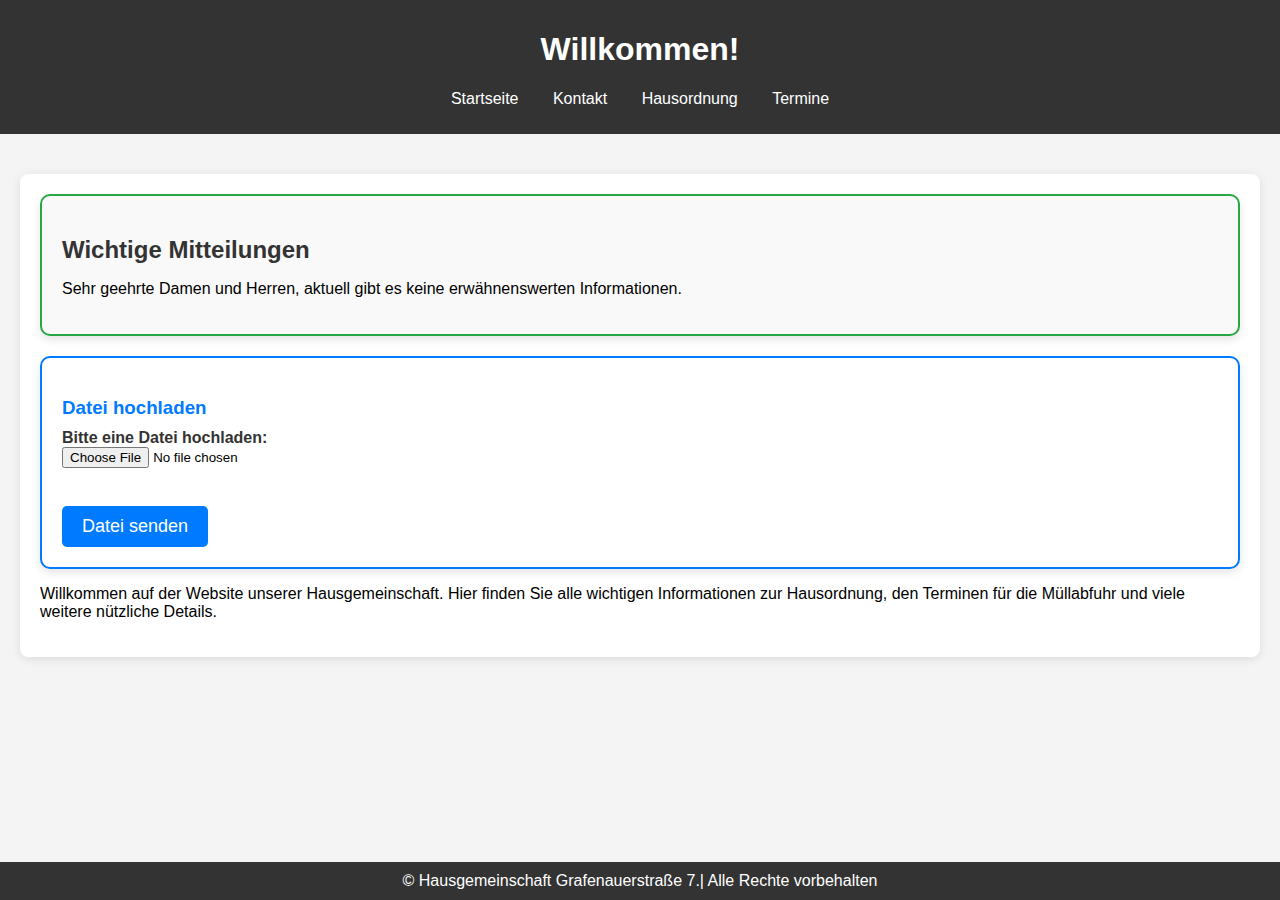
<file: index.html>
<!DOCTYPE html>
<html lang="de">
<head>
    <meta charset="UTF-8">
    <meta name="viewport" content="width=device-width, initial-scale=1.0">
    <title>Hausgemeinschaft</title>
    <link rel="stylesheet" href="html.frontend/styles.css"> <!-- Externes CSS-Stylesheet -->
</head>
<body>
    <header>
        <h1>Willkommen!</h1>
        <nav>
            <ul>
                <li><a href="index.html">Startseite</a></li>
                <li><a href="kontakt.html">Kontakt</a></li>
                <li><a href="hausordnung.html">Hausordnung</a></li>
                <li><a href="termine.html">Termine</a></li>
            </ul>
        </nav>
    </header>
    
    <main>
        <div class="container">
            <!-- Nachrichtenfeld -->
            <div class="news-box">
                <h2>Wichtige Mitteilungen</h2>
                <p>
                    Sehr geehrte Damen und Herren, aktuell gibt es keine erwähnenswerten Informationen.
                </p>
            </div>
            <div class="upload-box">
                <h3>Datei hochladen</h3>
                <form action="/upload" method="post" enctype="multipart/form-data">
                    <label for="file">Bitte eine Datei hochladen:</label><br>
                    <input type="file" id="file" name="file" required><br><br>
                    <button type="submit">Datei senden</button>
                </form>
            </div>
    
            <!-- Weitere Inhalte hier -->
            <p>Willkommen auf der Website unserer Hausgemeinschaft. Hier finden Sie alle wichtigen Informationen zur Hausordnung, den Terminen für die Müllabfuhr und viele weitere nützliche Details.</p>
        </div>
    </main>
    <footer>
        <p>© Hausgemeinschaft Grafenauerstraße 7.| Alle Rechte vorbehalten</p>
    </footer>
</body>
</html>
</file>
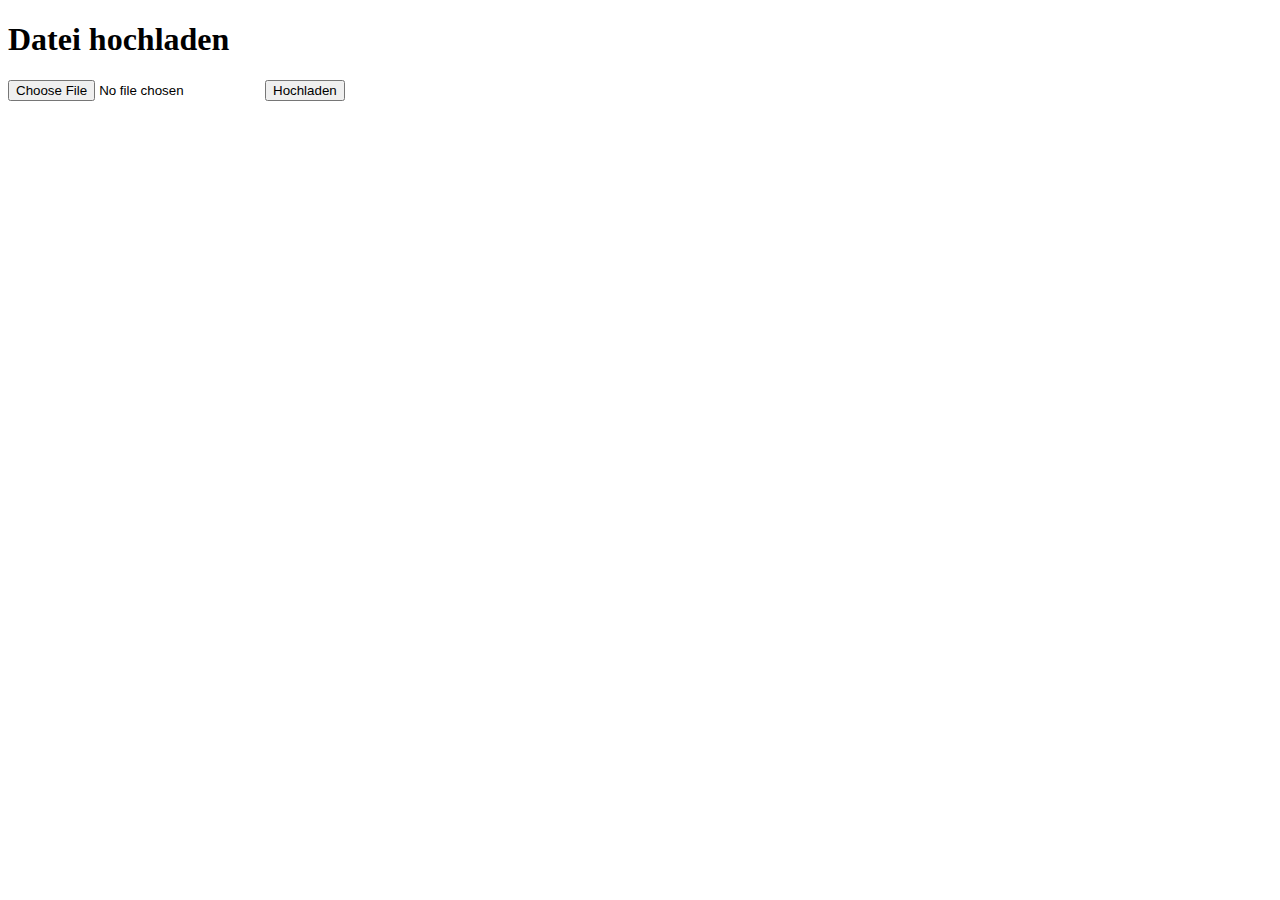
<file: templates/index.html>
<!DOCTYPE html>
<html lang="de">
<head>
    <meta charset="UTF-8">
    <meta name="viewport" content="width=device-width, initial-scale=1.0">
    <title>Datei hochladen</title>
</head>
<body>
    <h1>Datei hochladen</h1>
    <form action="/upload" method="post" enctype="multipart/form-data">
        <input type="file" name="file" required>
        <button type="submit">Hochladen</button>
    </form>
</body>
</html>
</file>
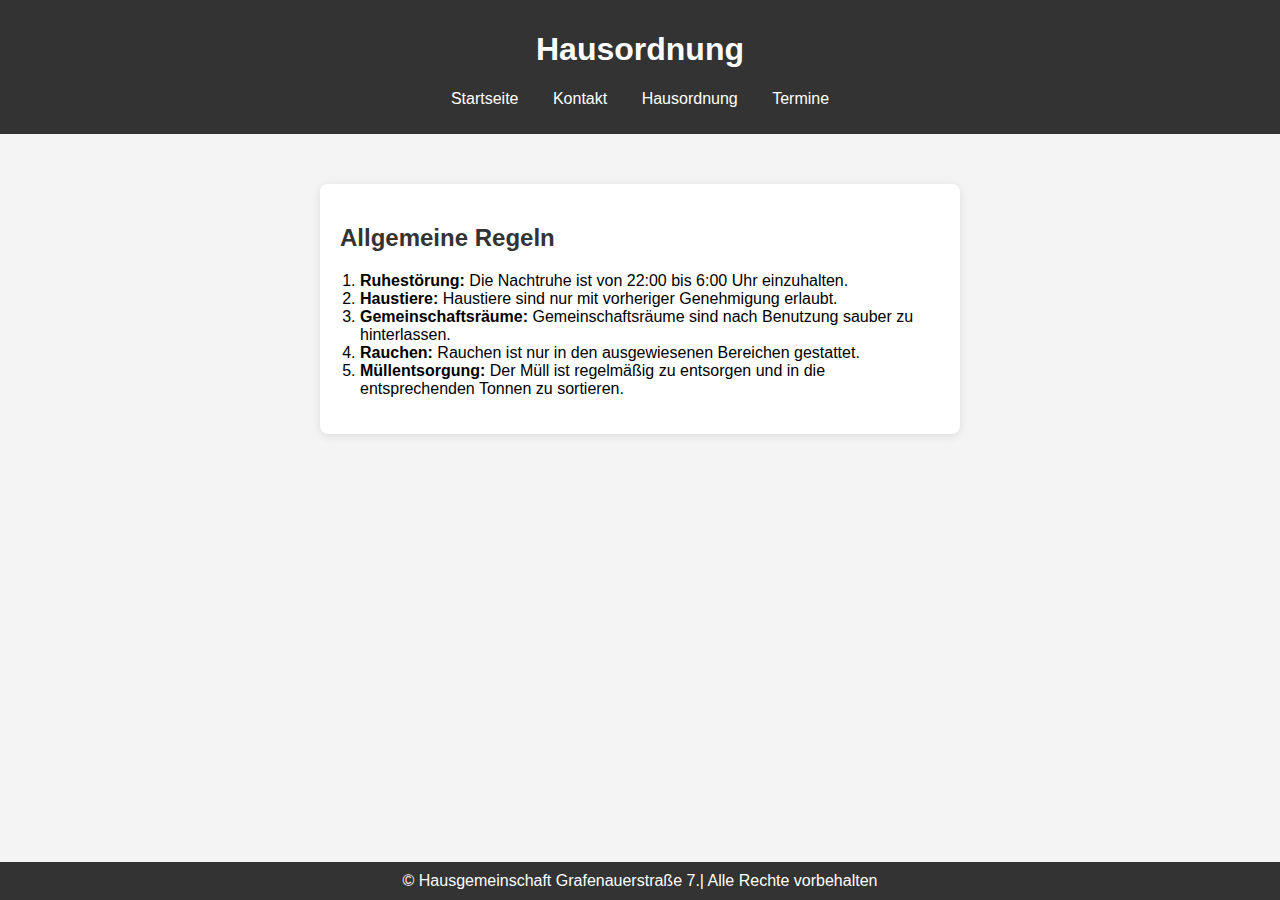
<file: hausordnung.html>
<!DOCTYPE html>
<html lang="de">
<head>
    <meta charset="UTF-8">
    <meta name="viewport" content="width=device-width, initial-scale=1.0">
    <title>Hausgemeinschaft</title>
    <link rel="stylesheet" href="html.frontend/styleshausordnung.css"> <!-- Externes CSS-Stylesheet -->
</head>
<body>
    <header>
        <h1>Hausordnung</h1>
        <nav>
            <ul>
                <li><a href="index.html">Startseite</a></li>
                <li><a href="kontakt.html">Kontakt</a></li>
                <li><a href="hausordnung.html">Hausordnung</a></li>
                <li><a href="termine.html">Termine</a></li>
            </ul>
        </nav>
    </header>
<main>
    <div class="container">
        <h2>Allgemeine Regeln</h2>
        <ol>
            <li><strong>Ruhestörung:</strong> Die Nachtruhe ist von 22:00 bis 6:00 Uhr einzuhalten.</li>
            <li><strong>Haustiere:</strong> Haustiere sind nur mit vorheriger Genehmigung erlaubt.</li>
            <li><strong>Gemeinschaftsräume:</strong> Gemeinschaftsräume sind nach Benutzung sauber zu hinterlassen.</li>
            <li><strong>Rauchen:</strong> Rauchen ist nur in den ausgewiesenen Bereichen gestattet.</li>
            <li><strong>Müllentsorgung:</strong> Der Müll ist regelmäßig zu entsorgen und in die entsprechenden Tonnen zu sortieren.</li>
        </ol>        
    </div>
</main>
    <footer>
        <p> © Hausgemeinschaft Grafenauerstraße 7.| Alle Rechte vorbehalten</p>
    </footer>

</body>
</html>
</file>
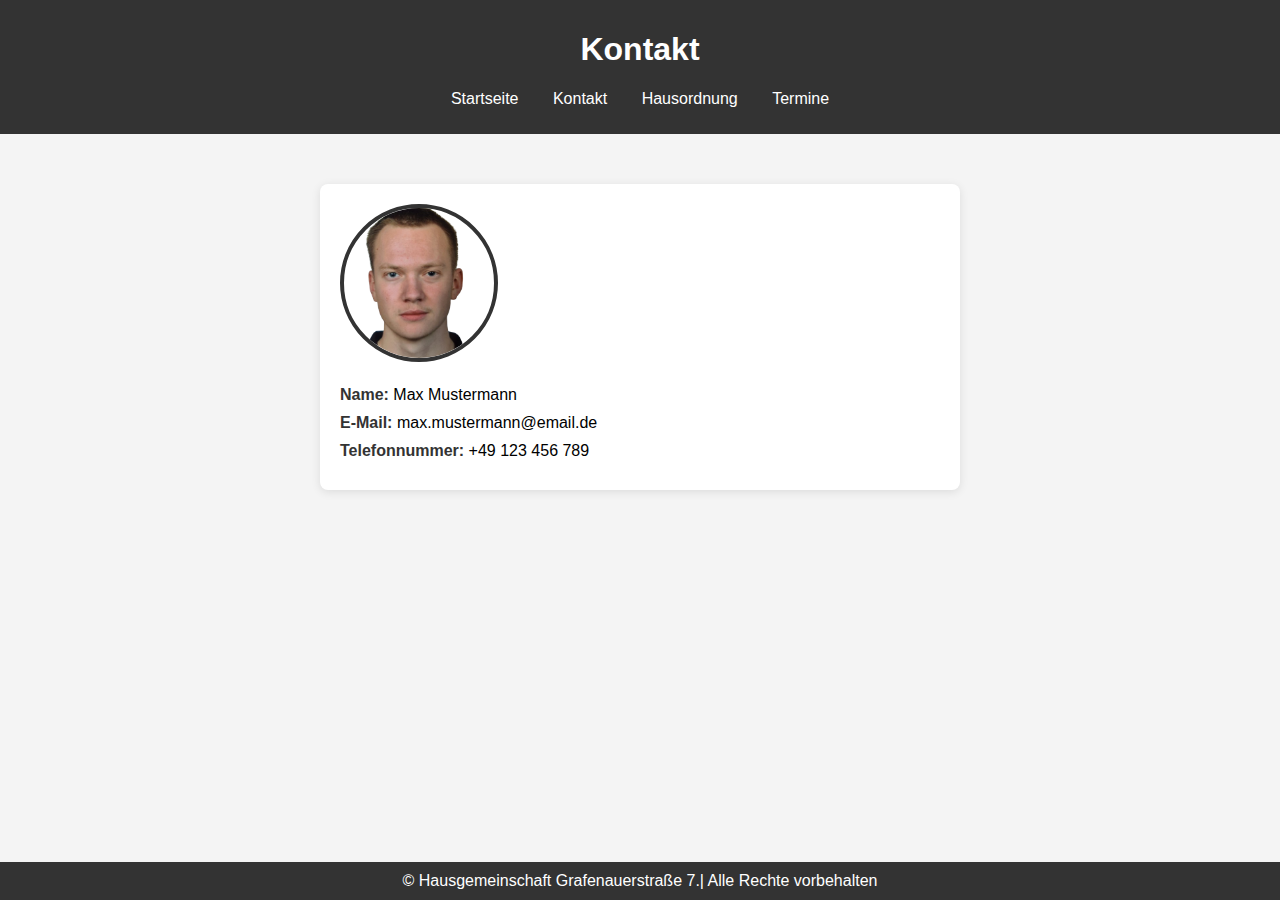
<file: kontakt.html>
<!DOCTYPE html>
<html lang="de">
<head>
    <meta charset="UTF-8">
    <meta name="viewport" content="width=device-width, initial-scale=1.0">
    <title>Hausgemeinschaft</title>
    <link rel="stylesheet" href="html.frontend/stylescontact.css"> <!-- Externes CSS-Stylesheet -->
</head>
<body>
    <header>
        <h1>Kontakt</h1>
        <nav>
            <ul>
             <li><a href="index.html">Startseite</a></li>
             <li><a href="kontakt.html">Kontakt</a></li>
             <li><a href="hausordnung.html">Hausordnung</a></li>
             <li><a href="termine.html">Termine</a></li>
            </ul>
        </nav>
    </header>
    
    <main>
        <div class="container">
            <!-- Kreisförmiges Bild -->
            <img src="html.frontend/pass_bearbeitet-removebg-preview.png" alt="Profilbild" class="profile-image">
    
            <!-- Kontaktinformationen -->
            <div class="contact-info">
                <p><strong>Name:</strong> Max Mustermann</p>
                <p><strong>E-Mail:</strong> max.mustermann@email.de</p>
                <p><strong>Telefonnummer:</strong> +49 123 456 789</p>
            </div>
        </div>
    </main>
    
    <footer>
        <p>© Hausgemeinschaft Grafenauerstraße 7.| Alle Rechte vorbehalten</p>
    </footer>
</body>

</html>
</file>
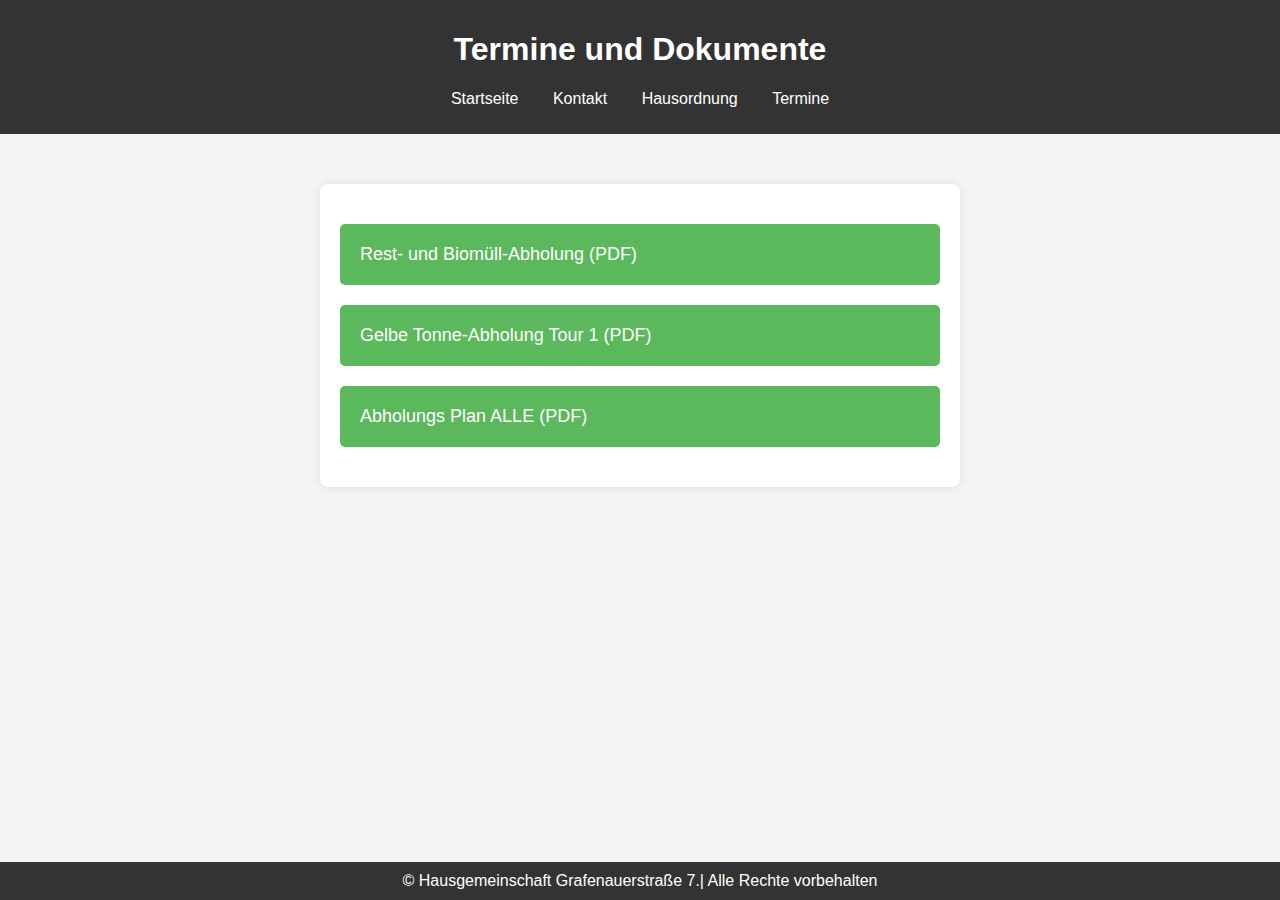
<file: termine.html>
<!DOCTYPE html>
<html lang="de">
<head>
    <meta charset="UTF-8">
    <meta name="viewport" content="width=device-width, initial-scale=1.0">
    <title>Müllabfuhrtermine - Nürnberg</title>
    <link rel="stylesheet" href="html.frontend/stylestermine.css">
</head>
<body>

    <!-- Header-Bereich -->
    <header>
        <h1>Termine und Dokumente</h1>
        <nav>
            <ul>
                <li><a href="index.html">Startseite</a></li>
                <li><a href="kontakt.html">Kontakt</a></li>
                <li><a href="hausordnung.html">Hausordnung</a></li>
                <li><a href="termine.html">Termine</a></li>
            </ul>
        </nav>
    </header>

    <main>
        <div class="container">
            <!-- Links zu den PDF-Dokumenten -->
            <a href="https://www.nuernberg.de/imperia/md/asn/dokumente/feiertagsregelung_2024.pdf" class="pdf-link" target="_blank">Rest- und Biomüll-Abholung (PDF)</a>
            <a href="https://www.nuernberg.de/imperia/md/asn/dokumente/abfuhrplan_gelbe_tonne_2023_2025_stadt_nuernberg.pdf" class="pdf-link" target="_blank">Gelbe Tonne-Abholung Tour 1 (PDF)</a>
            <a href="https://publuu.com/flip-book/694839/1545496/page/2" class="pdf-link" target="_blank">Abholungs Plan ALLE (PDF)</a>
        </div>
    </main>

    
    <footer>
        <p> © Hausgemeinschaft Grafenauerstraße 7.| Alle Rechte vorbehalten</p>
    </footer>

    

</body>
</html>
</file>
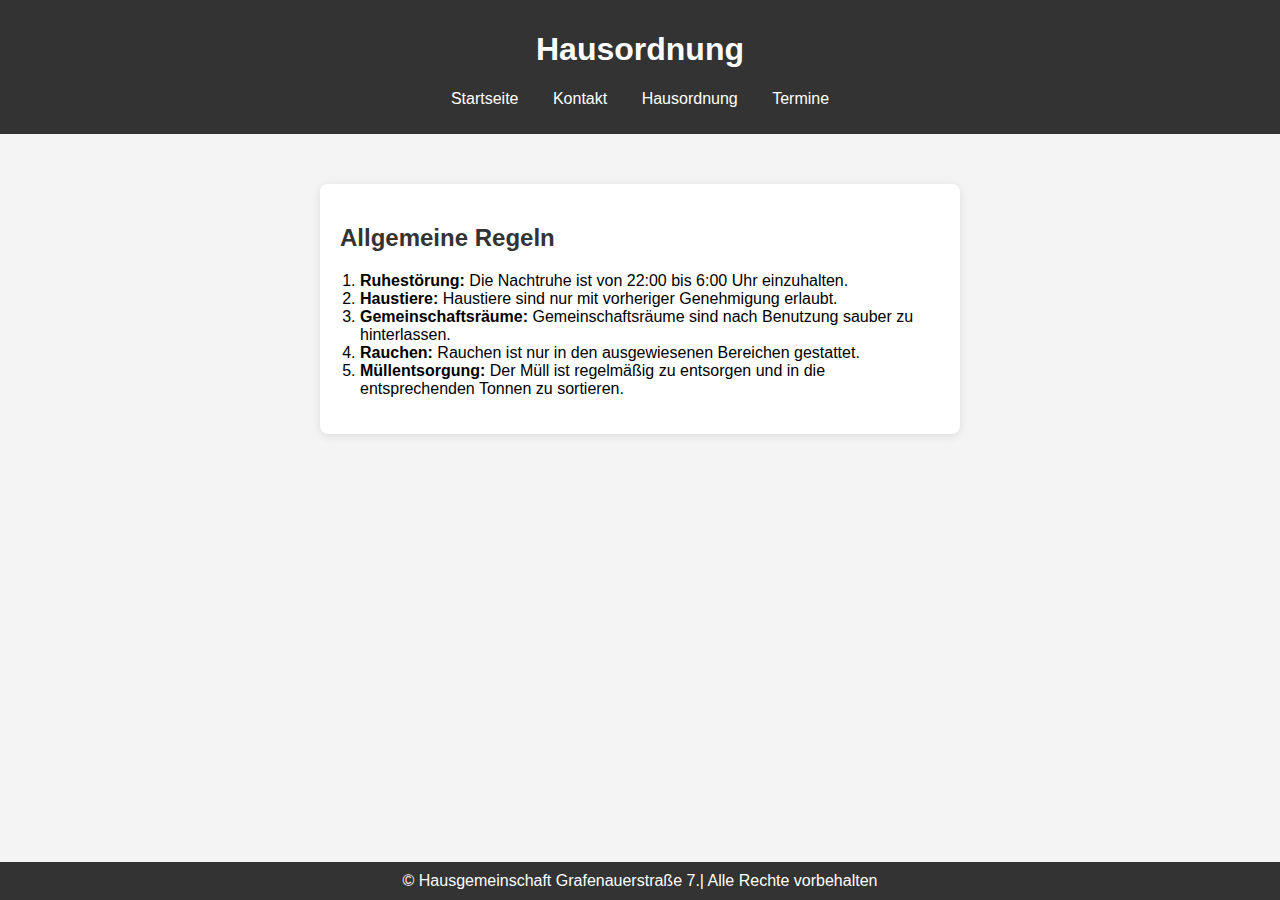
<file: html.frontend/hausordnung.html>
<!DOCTYPE html>
<html lang="de">
<head>
    <meta charset="UTF-8">
    <meta name="viewport" content="width=device-width, initial-scale=1.0">
    <title>Hausgemeinschaft</title>
    <link rel="stylesheet" href="styleshausordnung.css"> <!-- Externes CSS-Stylesheet -->
</head>
<body>
    <header>
        <h1>Hausordnung</h1>
        <nav>
            <ul>
                <li><a href="https://julianl11.github.io/graf7.projekt/index.html">Startseite</a></li>
                <li><a href="kontakt.html">Kontakt</a></li>
                <li><a href="hausordnung.html">Hausordnung</a></li>
                <li><a href="termine.html">Termine</a></li>
            </ul>
        </nav>
    </header>
<main>
    <div class="container">
        <h2>Allgemeine Regeln</h2>
        <ol>
            <li><strong>Ruhestörung:</strong> Die Nachtruhe ist von 22:00 bis 6:00 Uhr einzuhalten.</li>
            <li><strong>Haustiere:</strong> Haustiere sind nur mit vorheriger Genehmigung erlaubt.</li>
            <li><strong>Gemeinschaftsräume:</strong> Gemeinschaftsräume sind nach Benutzung sauber zu hinterlassen.</li>
            <li><strong>Rauchen:</strong> Rauchen ist nur in den ausgewiesenen Bereichen gestattet.</li>
            <li><strong>Müllentsorgung:</strong> Der Müll ist regelmäßig zu entsorgen und in die entsprechenden Tonnen zu sortieren.</li>
        </ol>        
    </div>
</main>
    <footer>
        <p> © Hausgemeinschaft Grafenauerstraße 7.| Alle Rechte vorbehalten</p>
    </footer>

</body>
</html>
</file>
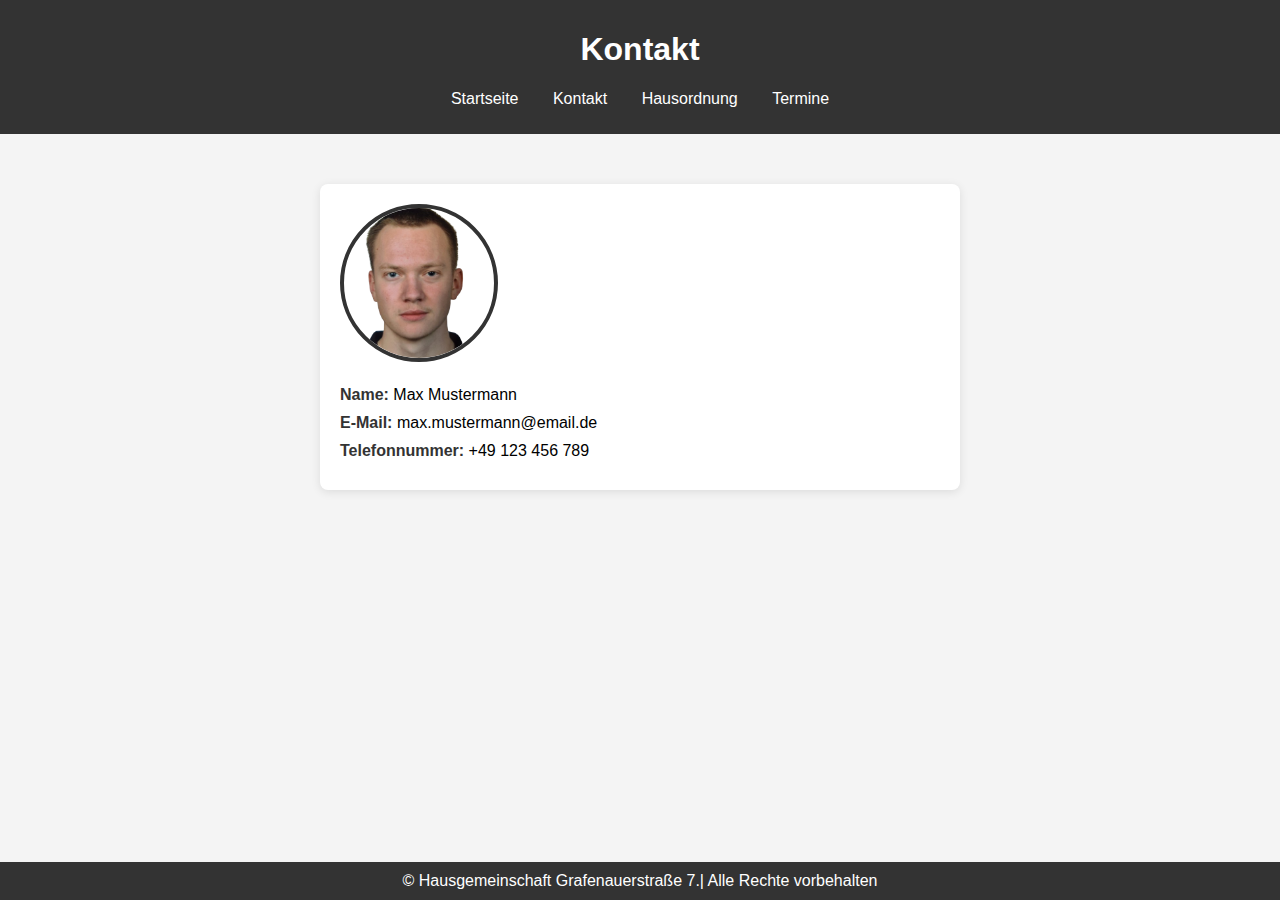
<file: html.frontend/kontakt.html>
<!DOCTYPE html>
<html lang="de">
<head>
    <meta charset="UTF-8">
    <meta name="viewport" content="width=device-width, initial-scale=1.0">
    <title>Hausgemeinschaft</title>
    <link rel="stylesheet" href="stylescontact.css"> <!-- Externes CSS-Stylesheet -->
</head>
<body>
    <header>
        <h1>Kontakt</h1>
        <nav>
            <ul>
             <li><a href="file:///home/julian/Dokumente/graf7.projekt/index.html">Startseite</a></li>
             <li><a href="kontakt.html">Kontakt</a></li>
             <li><a href="hausordnung.html">Hausordnung</a></li>
             <li><a href="termine.html">Termine</a></li>
            </ul>
        </nav>
    </header>
    
    <main>
        <div class="container">
            <!-- Kreisförmiges Bild -->
            <img src="pass_bearbeitet-removebg-preview.png" alt="Profilbild" class="profile-image">
    
            <!-- Kontaktinformationen -->
            <div class="contact-info">
                <p><strong>Name:</strong> Max Mustermann</p>
                <p><strong>E-Mail:</strong> max.mustermann@email.de</p>
                <p><strong>Telefonnummer:</strong> +49 123 456 789</p>
            </div>
        </div>
    </main>
    
    <footer>
        <p>© Hausgemeinschaft Grafenauerstraße 7.| Alle Rechte vorbehalten</p>
    </footer>
</body>

</html>
</file>
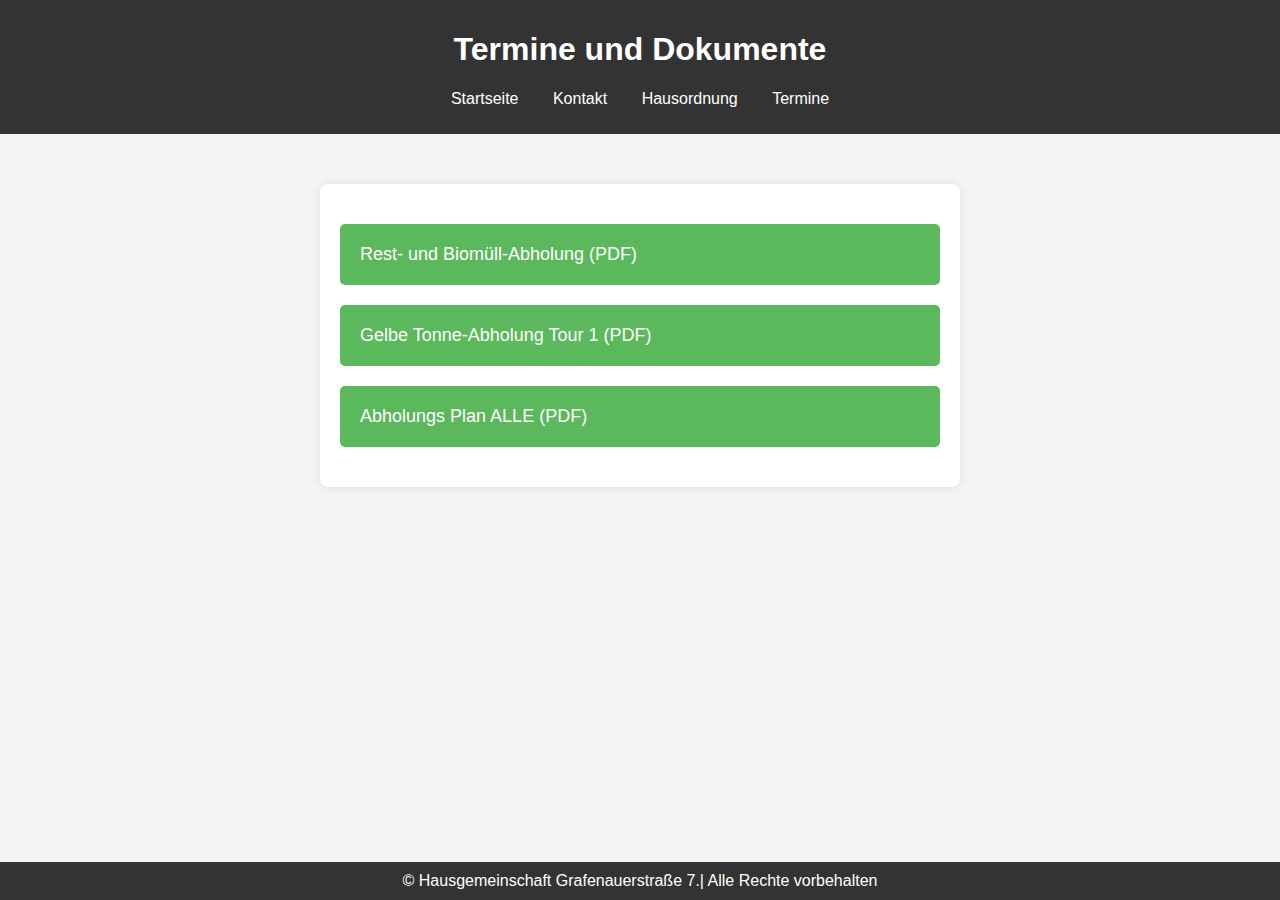
<file: html.frontend/termine.html>
<!DOCTYPE html>
<html lang="de">
<head>
    <meta charset="UTF-8">
    <meta name="viewport" content="width=device-width, initial-scale=1.0">
    <title>Müllabfuhrtermine - Nürnberg</title>
    <link rel="stylesheet" href="stylestermine.css">
</head>
<body>

    <!-- Header-Bereich -->
    <header>
        <h1>Termine und Dokumente</h1>
        <nav>
            <ul>
                <li><a href="file:///home/julian/Dokumente/graf7.projekt/index.html">Startseite</a></li>
                <li><a href="kontakt.html">Kontakt</a></li>
                <li><a href="hausordnung.html">Hausordnung</a></li>
                <li><a href="termine.html">Termine</a></li>
            </ul>
        </nav>
    </header>

    <main>
        <div class="container">
            <!-- Links zu den PDF-Dokumenten -->
            <a href="https://www.nuernberg.de/imperia/md/asn/dokumente/feiertagsregelung_2024.pdf" class="pdf-link" target="_blank">Rest- und Biomüll-Abholung (PDF)</a>
            <a href="https://www.nuernberg.de/imperia/md/asn/dokumente/abfuhrplan_gelbe_tonne_2023_2025_stadt_nuernberg.pdf" class="pdf-link" target="_blank">Gelbe Tonne-Abholung Tour 1 (PDF)</a>
            <a href="https://publuu.com/flip-book/694839/1545496/page/2" class="pdf-link" target="_blank">Abholungs Plan ALLE (PDF)</a>
        </div>
    </main>

    
    <footer>
        <p> © Hausgemeinschaft Grafenauerstraße 7.| Alle Rechte vorbehalten</p>
    </footer>

    

</body>
</html>
</file>
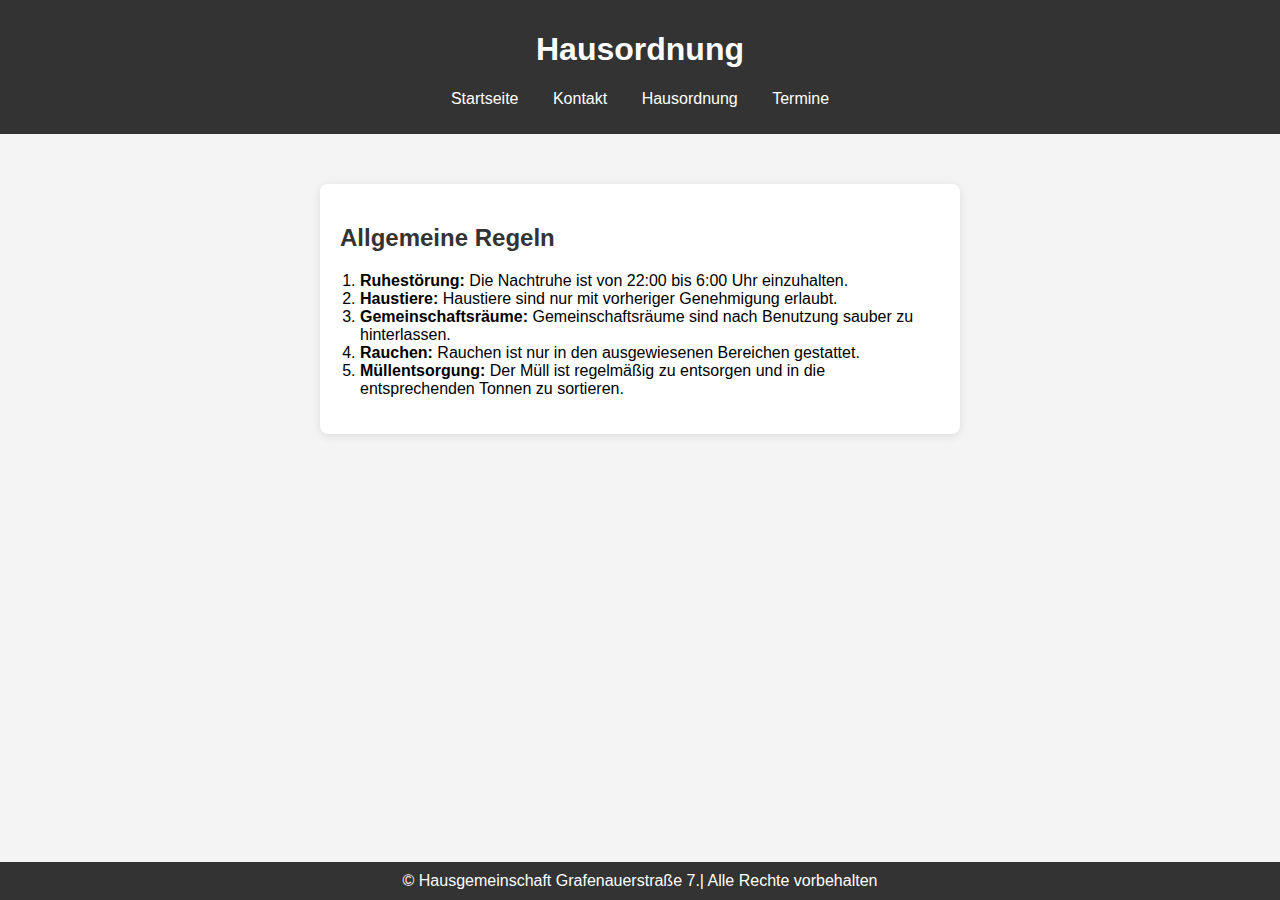
<file: templates/hausordnung.html>
<!DOCTYPE html>
<html lang="de">
<head>
    <meta charset="UTF-8">
    <meta name="viewport" content="width=device-width, initial-scale=1.0">
    <title>Hausgemeinschaft</title>
    <link rel="stylesheet" href="/static/styleshausordnung.css"> <!-- Externes CSS-Stylesheet -->
</head>
<body>
    <header>
        <h1>Hausordnung</h1>
        <nav>
            <ul>
                <li><a href="home.html">Startseite</a></li>
                <li><a href="kontakt.html">Kontakt</a></li>
                <li><a href="hausordnung.html">Hausordnung</a></li>
                <li><a href="termine.html">Termine</a></li>
            </ul>
        </nav>
    </header>
<main>
    <div class="container">
        <h2>Allgemeine Regeln</h2>
        <ol>
            <li><strong>Ruhestörung:</strong> Die Nachtruhe ist von 22:00 bis 6:00 Uhr einzuhalten.</li>
            <li><strong>Haustiere:</strong> Haustiere sind nur mit vorheriger Genehmigung erlaubt.</li>
            <li><strong>Gemeinschaftsräume:</strong> Gemeinschaftsräume sind nach Benutzung sauber zu hinterlassen.</li>
            <li><strong>Rauchen:</strong> Rauchen ist nur in den ausgewiesenen Bereichen gestattet.</li>
            <li><strong>Müllentsorgung:</strong> Der Müll ist regelmäßig zu entsorgen und in die entsprechenden Tonnen zu sortieren.</li>
        </ol>        
    </div>
</main>
    <footer>
        <p> © Hausgemeinschaft Grafenauerstraße 7.| Alle Rechte vorbehalten</p>
    </footer>

</body>
</html>
</file>
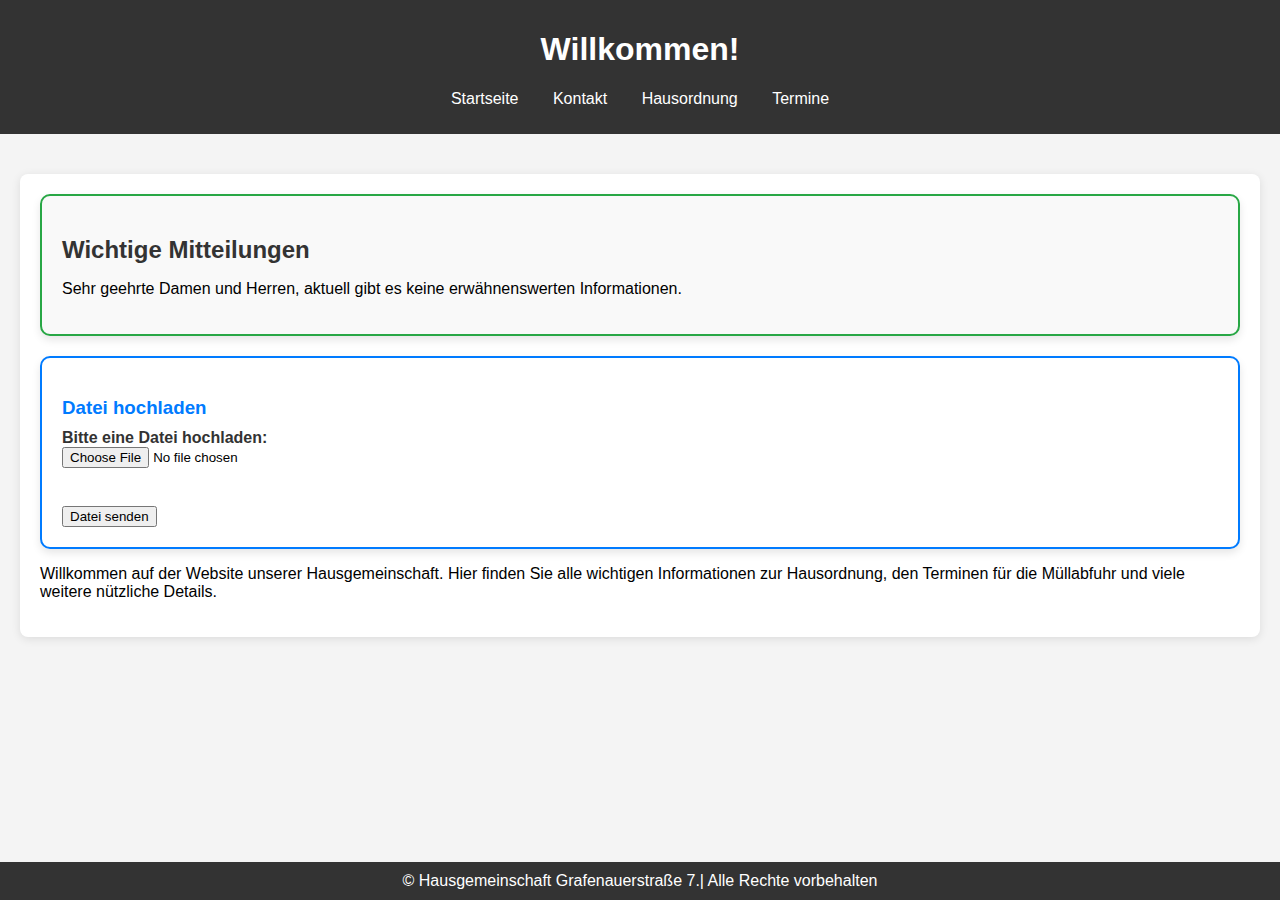
<file: templates/home.html>
<!DOCTYPE html>
<html lang="de">
<head>
    <meta charset="UTF-8">
    <meta name="viewport" content="width=device-width, initial-scale=1.0">
    <title>Hausgemeinschaft</title>
    <link rel="stylesheet" href="/static/styles.css"> <!-- Externes CSS-Stylesheet -->
</head>
<body>
    <header>
        <h1>Willkommen!</h1>
        <nav>
            <ul>
                <li><a href="home.html">Startseite</a></li>
                <li><a href="kontakt.html">Kontakt</a></li>
                <li><a href="hausordnung.html">Hausordnung</a></li>
                <li><a href="termine.html">Termine</a></li>
            </ul>
        </nav>
    </header>
    
    <main>
        <div class="container">
            <!-- Nachrichtenfeld -->
            <div class="news-box">
                <h2>Wichtige Mitteilungen</h2>
                <p>
                    Sehr geehrte Damen und Herren, aktuell gibt es keine erwähnenswerten Informationen.
                </p>
            </div>
            <div class="upload-box">
                <h3>Datei hochladen</h3>
                <form action="/upload" method="post" enctype="multipart/form-data">
                    <label for="file">Bitte eine Datei hochladen:</label><br>
                    <input type="file" id="file" name="file" required><br><br>
                    <button onclick="window.location.href='templates/index.html';">Datei senden</button>
                </form>
            </div>
    
            <!-- Weitere Inhalte hier -->
            <p>Willkommen auf der Website unserer Hausgemeinschaft. Hier finden Sie alle wichtigen Informationen zur Hausordnung, den Terminen für die Müllabfuhr und viele weitere nützliche Details.</p>
        </div>
    </main>
    <footer>
        <p>© Hausgemeinschaft Grafenauerstraße 7.| Alle Rechte vorbehalten</p>
    </footer>
</body>
</html>
</file>
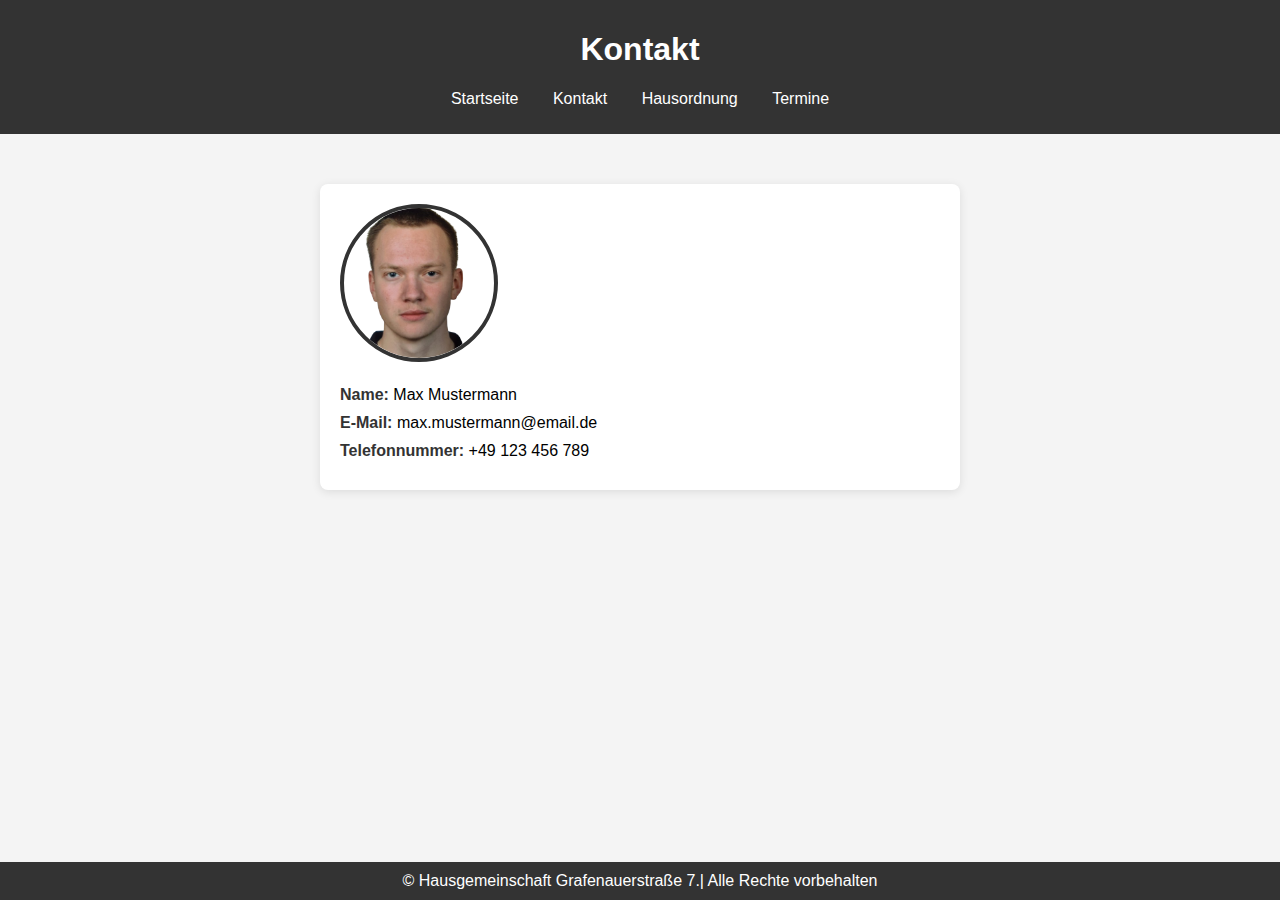
<file: templates/kontakt.html>
<!DOCTYPE html>
<html lang="de">
<head>
    <meta charset="UTF-8">
    <meta name="viewport" content="width=device-width, initial-scale=1.0">
    <title>Hausgemeinschaft</title>
    <link rel="stylesheet" href="/static/stylescontact.css"> <!-- Externes CSS-Stylesheet -->
</head>
<body>
    <header>
        <h1>Kontakt</h1>
        <nav>
            <ul>
             <li><a href="home.html">Startseite</a></li>
             <li><a href="kontakt.html">Kontakt</a></li>
             <li><a href="hausordnung.html">Hausordnung</a></li>
             <li><a href="termine.html">Termine</a></li>
            </ul>
        </nav>
    </header>
    
    <main>
        <div class="container">
            <!-- Kreisförmiges Bild -->
            <img src="/static/pass_bearbeitet-removebg-preview.png" alt="Profilbild" class="profile-image">
    
            <!-- Kontaktinformationen -->
            <div class="contact-info">
                <p><strong>Name:</strong> Max Mustermann</p>
                <p><strong>E-Mail:</strong> max.mustermann@email.de</p>
                <p><strong>Telefonnummer:</strong> +49 123 456 789</p>
            </div>
        </div>
    </main>
    
    <footer>
        <p>© Hausgemeinschaft Grafenauerstraße 7.| Alle Rechte vorbehalten</p>
    </footer>
</body>

</html>
</file>
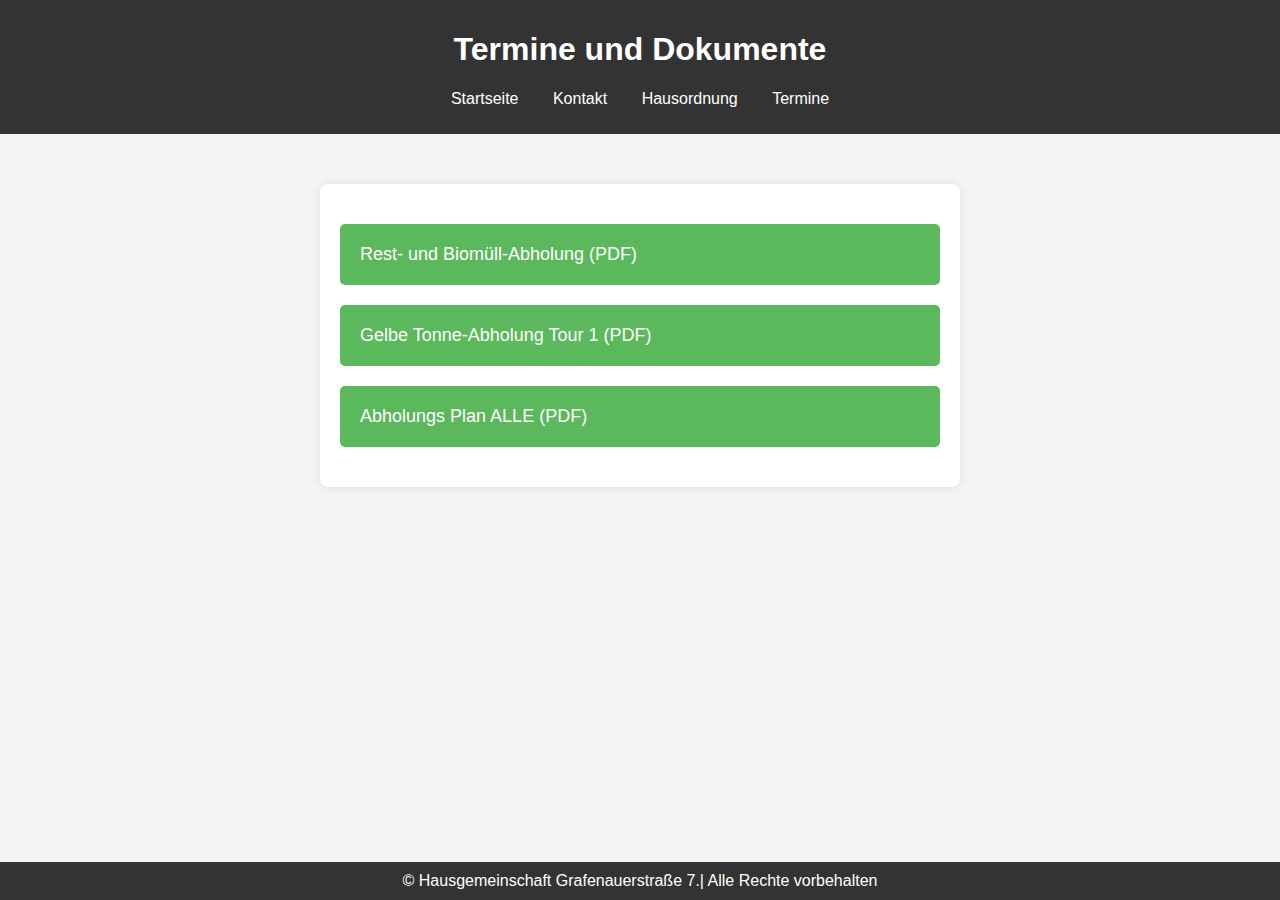
<file: templates/termine.html>
<!DOCTYPE html>
<html lang="de">
<head>
    <meta charset="UTF-8">
    <meta name="viewport" content="width=device-width, initial-scale=1.0">
    <title>Müllabfuhrtermine - Nürnberg</title>
    <link rel="stylesheet" href="/static/stylestermine.css">
</head>
<body>

    <!-- Header-Bereich -->
    <header>
        <h1>Termine und Dokumente</h1>
        <nav>
            <ul>
                <li><a href="home.html">Startseite</a></li>
                <li><a href="kontakt.html">Kontakt</a></li>
                <li><a href="hausordnung.html">Hausordnung</a></li>
                <li><a href="termine.html">Termine</a></li>
            </ul>
        </nav>
    </header>

    <main>
        <div class="container">
            <!-- Links zu den PDF-Dokumenten -->
            <a href="https://www.nuernberg.de/imperia/md/asn/dokumente/feiertagsregelung_2024.pdf" class="pdf-link" target="_blank">Rest- und Biomüll-Abholung (PDF)</a>
            <a href="https://www.nuernberg.de/imperia/md/asn/dokumente/abfuhrplan_gelbe_tonne_2023_2025_stadt_nuernberg.pdf" class="pdf-link" target="_blank">Gelbe Tonne-Abholung Tour 1 (PDF)</a>
            <a href="https://publuu.com/flip-book/694839/1545496/page/2" class="pdf-link" target="_blank">Abholungs Plan ALLE (PDF)</a>
        </div>
    </main>

    
    <footer>
        <p> © Hausgemeinschaft Grafenauerstraße 7.| Alle Rechte vorbehalten</p>
    </footer>

    

</body>
</html>
</file>
<file: html.frontend/styles.css>
body {
    font-family: Arial, sans-serif;
    margin: 0;
    padding: 0;
    background-color: #f4f4f4;
}

header {
    background-color: #333;
    color: #fff;
    padding: 10px 0;
    text-align: center;
}

nav ul {
    list-style: none;
    padding: 0;
}

nav ul li {
    display: inline;
    margin: 0 15px;
}

nav ul li a {
    color: white;
    text-decoration: none;
}

main {
    padding: 20px;
}

.container {
    max-width: 1200px;
    margin: 20px auto;
    padding: 20px;
    background-color: white;
    box-shadow: 0 2px 10px rgba(0, 0, 0, 0.1);
    border-radius: 8px;
}

.news-box {
    background-color: #f9f9f9;
    border: 2px solid #28a745;
    padding: 20px;
    margin-bottom: 20px;
    box-shadow: 0px 4px 8px rgba(0, 0, 0, 0.1);
    border-radius: 10px;
    transition: background-color 0.3s ease, transform 0.3s ease;
}

.news-box:hover {
    background-color: #e2f0d9;
    transform: translateY(-5px);
}

.news-box h2 {
    color: #333;
    margin-bottom: 10px;
    font-size: 24px;
}

.upload-box {
    background-color: #ffffff;
    border: 2px solid #007bff;
    padding: 20px;
    margin-top: 20px;
    box-shadow: 0px 4px 8px rgba(0, 0, 0, 0.1);
    border-radius: 10px;
    transition: background-color 0.3s ease, transform 0.3s ease;
}

.upload-box:hover {
    background-color: #d1e7ff;
    transform: translateY(-5px);
}

.upload-box h3 {
    color: #007bff;
    margin-bottom: 10px;
}

label {
    font-weight: bold;
    color: #333;
}

input[type="file"] {
    margin-bottom: 20px;
}

button[type="submit"] {
    padding: 10px 20px;
    background-color: #007bff;
    color: white;
    border: none;
    border-radius: 5px;
    font-size: 18px;
    cursor: pointer;
    transition: background-color 0.3s ease;
}

button[type="submit"]:hover {
    background-color: #0056b3;
}

footer {
    text-align: center;
    background-color: #333;
    color: #fff;
    padding: 10px 0;
    position: fixed;
    bottom: 0;
    width: 100%;
}

footer p {
    margin: 0;
}

/* Responsives Layout */
@media (max-width: 600px) {
    .container {
        padding: 15px;
    }

    h1 {
        font-size: 24px;
    }

    .fc-toolbar-title {
        font-size: 20px;
    }
}
</file>
<file: html.frontend/styleshausordnung.css>
body {
    font-family: Arial, sans-serif;
    margin: 0;
    padding: 0;
    background-color: #f4f4f4;
}

header {
    background-color: #333;
    color: #fff;
    padding: 10px 0;
    text-align: center;
}

nav ul {
    list-style: none;
    padding: 0;
}

nav ul li {
    display: inline;
    margin: 0 15px;
}

nav ul li a {
    color: white;
    text-decoration: none;
}

main {
    padding: 20px;
}

.container {
    max-width: 600px;
    margin: 30px auto;
    padding: 20px;
    background-color: white;
    box-shadow: 0 2px 10px rgba(0, 0, 0, 0.1);
    border-radius: 8px;
}

.container {
    max-width: 600px;
    margin: 30px auto;
    padding: 20px;
    background-color: white;
    box-shadow: 0 2px 10px rgba(0, 0, 0, 0.1);
    border-radius: 8px;
}

h2 {
    color: #333; /* Dunkle Schriftfarbe für Überschriften */
}

ol, ul {
    padding-left: 20px; /* Einrückung für Listen */
}

footer {
    text-align: center;
    background-color: #333;
    color: #fff;
    padding: 10px 0;
    position: fixed;
    bottom: 0;
    width: 100%;
}

footer p {
    margin: 0;
}

/* Responsives Layout */
@media (max-width: 600px) {
    .container {
        padding: 15px;
    }

    h1 {
        font-size: 24px;
    }

    .fc-toolbar-title {
        font-size: 20px;
    }
}
</file>
<file: html.frontend/stylescontact.css>
body {
    font-family: Arial, sans-serif;
    margin: 0;
    padding: 0;
    background-color: #f4f4f4;
}

header {
    background-color: #333;
    color: #fff;
    padding: 10px 0;
    text-align: center;
}

nav ul {
    list-style: none;
    padding: 0;
}

nav ul li {
    display: inline;
    margin: 0 15px;
}

nav ul li a {
    color: white;
    text-decoration: none;
}

main {
    padding: 20px;
}

.container {
    max-width: 600px;
    margin: 30px auto;
    padding: 20px;
    background-color: white;
    box-shadow: 0 2px 10px rgba(0, 0, 0, 0.1);
    border-radius: 8px;
}

.profile-image {
    width: 150px;
    height: 150px;
    border-radius: 50%;
    margin: 0 auto;
    object-fit: cover;
    border: 4px solid #333;
}

.contact-info {
    margin-top: 20px;
    text-align: left;
}

.contact-info p {
    margin: 10px 0;
    font-size: 16px;
}

.contact-info strong {
    color: #333;
}

form {
    display: flex;
    flex-direction: column;
    margin-top: 20px;
}

input[type="text"],
input[type="email"],
textarea {
    padding: 10px;
    margin-bottom: 20px;
    border: 1px solid #ccc;
    border-radius: 5px;
    font-size: 16px;
    width: 100%;
}

textarea {
    height: 150px;
    resize: none;
}

button[type="submit"] {
    padding: 15px;
    background-color: #28a745;
    color: white;
    border: none;
    border-radius: 5px;
    font-size: 18px;
    cursor: pointer;
    transition: background-color 0.3s ease;
}

button[type="submit"]:hover {
    background-color: #218838;
}

form {
    display: flex;
    flex-direction: column;
}

label {
    margin-bottom: 10px;
    font-weight: bold;
}

input[type="text"],
input[type="email"],
textarea {
    padding: 10px;
    margin-bottom: 20px;
    border: 1px solid #ccc;
    border-radius: 5px;
    font-size: 16px;
}

button[type="submit"] {
    padding: 15px;
    background-color: #28a745;
    color: white;
    border: none;
    border-radius: 5px;
    font-size: 18px;
    cursor: pointer;
    transition: background-color 0.3s ease;
}

button[type="submit"]:hover {
    background-color: #218838;
}

footer {
    text-align: center;
    background-color: #333;
    color: #fff;
    padding: 10px 0;
    position: fixed;
    bottom: 0;
    width: 100%;
}

footer p {
    margin: 0;
}

/* Responsives Layout */
@media (max-width: 600px) {
    .container {
        padding: 15px;
    }

    h1 {
        font-size: 24px;
    }

    .fc-toolbar-title {
        font-size: 20px;
    }
}
</file>
<file: html.frontend/stylestermine.css>
body {
    font-family: Arial, sans-serif;
    margin: 0;
    padding: 0;
    background-color: #f4f4f4;
}

header {
    background-color: #333;
    color: #fff;
    padding: 10px 0;
    text-align: center;
}

nav ul {
    list-style: none;
    padding: 0;
}

nav ul li {
    display: inline;
    margin: 0 15px;
}

nav ul li a {
    color: white;
    text-decoration: none;
}

main {
    padding: 20px;
}
/* Container für den Hauptinhalt */
.container {
    max-width: 600px;
    margin: 30px auto;
    padding: 20px;
    background-color: white;
    border-radius: 8px;
    box-shadow: 0 0 10px rgba(0, 0, 0, 0.1);
    flex-grow: 1;
}

.pdf-link {
    display: block;
    margin: 20px 0;
    padding: 20px;
    background-color: #5cb85c;
    color: white;
    text-decoration: none;
    border-radius: 5px;
    font-size: 18px;
    transition: background-color 0.3s ease;
}

.pdf-link:hover {
    background-color: #4cae4c;
}

/* Kalender Styles */
#calendar {
    max-width: 100%;
    margin: 0 auto;
}

.fc-toolbar-title {
    font-size: 24px;
    color: #34495e;
}

.fc-daygrid-day {
    font-size: 14px;
}

.fc-event {
    background-color: #3498db;
    color: white;
    border: none;
    padding: 5px;
    border-radius: 4px;
}

.fc-day-today {
    background-color: #f0f8ff;
}

.fc-prev-button, .fc-next-button {
    background-color: #3498db;
    color: white;
    border: none;
    padding: 5px;
    border-radius: 4px;
    cursor: pointer;
    margin: 5px;
}

.fc-button:hover {
    background-color: #2980b9;
}

/* Footer Styles */
footer {
        text-align: center;
        background-color: #333;
        color: #fff;
        padding: 10px 0;
        position: fixed;
        bottom: 0;
        width: 100%;
    }

footer p {
    margin: 0;
}

/* Responsives Layout */
@media (max-width: 600px) {
    .container {
        padding: 15px;
    }

    h1 {
        font-size: 24px;
    }

    .fc-toolbar-title {
        font-size: 20px;
    }
}
</file>
<file: static/styleshausordnung.css>
body {
    font-family: Arial, sans-serif;
    margin: 0;
    padding: 0;
    background-color: #f4f4f4;
}

header {
    background-color: #333;
    color: #fff;
    padding: 10px 0;
    text-align: center;
}

nav ul {
    list-style: none;
    padding: 0;
}

nav ul li {
    display: inline;
    margin: 0 15px;
}

nav ul li a {
    color: white;
    text-decoration: none;
}

main {
    padding: 20px;
}

.container {
    max-width: 600px;
    margin: 30px auto;
    padding: 20px;
    background-color: white;
    box-shadow: 0 2px 10px rgba(0, 0, 0, 0.1);
    border-radius: 8px;
}

.container {
    max-width: 600px;
    margin: 30px auto;
    padding: 20px;
    background-color: white;
    box-shadow: 0 2px 10px rgba(0, 0, 0, 0.1);
    border-radius: 8px;
}

h2 {
    color: #333; /* Dunkle Schriftfarbe für Überschriften */
}

ol, ul {
    padding-left: 20px; /* Einrückung für Listen */
}

footer {
    text-align: center;
    background-color: #333;
    color: #fff;
    padding: 10px 0;
    position: fixed;
    bottom: 0;
    width: 100%;
}

footer p {
    margin: 0;
}

/* Responsives Layout */
@media (max-width: 600px) {
    .container {
        padding: 15px;
    }

    h1 {
        font-size: 24px;
    }

    .fc-toolbar-title {
        font-size: 20px;
    }
}
</file>
<file: static/styles.css>
body {
    font-family: Arial, sans-serif;
    margin: 0;
    padding: 0;
    background-color: #f4f4f4;
}

header {
    background-color: #333;
    color: #fff;
    padding: 10px 0;
    text-align: center;
}

nav ul {
    list-style: none;
    padding: 0;
}

nav ul li {
    display: inline;
    margin: 0 15px;
}

nav ul li a {
    color: white;
    text-decoration: none;
}

main {
    padding: 20px;
}

.container {
    max-width: 1200px;
    margin: 20px auto;
    padding: 20px;
    background-color: white;
    box-shadow: 0 2px 10px rgba(0, 0, 0, 0.1);
    border-radius: 8px;
}

.news-box {
    background-color: #f9f9f9;
    border: 2px solid #28a745;
    padding: 20px;
    margin-bottom: 20px;
    box-shadow: 0px 4px 8px rgba(0, 0, 0, 0.1);
    border-radius: 10px;
    transition: background-color 0.3s ease, transform 0.3s ease;
}

.news-box:hover {
    background-color: #e2f0d9;
    transform: translateY(-5px);
}

.news-box h2 {
    color: #333;
    margin-bottom: 10px;
    font-size: 24px;
}

.upload-box {
    background-color: #ffffff;
    border: 2px solid #007bff;
    padding: 20px;
    margin-top: 20px;
    box-shadow: 0px 4px 8px rgba(0, 0, 0, 0.1);
    border-radius: 10px;
    transition: background-color 0.3s ease, transform 0.3s ease;
}

.upload-box:hover {
    background-color: #d1e7ff;
    transform: translateY(-5px);
}

.upload-box h3 {
    color: #007bff;
    margin-bottom: 10px;
}

label {
    font-weight: bold;
    color: #333;
}

input[type="file"] {
    margin-bottom: 20px;
}

button[type="submit"] {
    padding: 10px 20px;
    background-color: #007bff;
    color: white;
    border: none;
    border-radius: 5px;
    font-size: 18px;
    cursor: pointer;
    transition: background-color 0.3s ease;
}

button[type="submit"]:hover {
    background-color: #0056b3;
}

footer {
    text-align: center;
    background-color: #333;
    color: #fff;
    padding: 10px 0;
    position: fixed;
    bottom: 0;
    width: 100%;
}

footer p {
    margin: 0;
}

/* Responsives Layout */
@media (max-width: 600px) {
    .container {
        padding: 15px;
    }

    h1 {
        font-size: 24px;
    }

    .fc-toolbar-title {
        font-size: 20px;
    }
}
</file>
<file: static/stylescontact.css>
body {
    font-family: Arial, sans-serif;
    margin: 0;
    padding: 0;
    background-color: #f4f4f4;
}

header {
    background-color: #333;
    color: #fff;
    padding: 10px 0;
    text-align: center;
}

nav ul {
    list-style: none;
    padding: 0;
}

nav ul li {
    display: inline;
    margin: 0 15px;
}

nav ul li a {
    color: white;
    text-decoration: none;
}

main {
    padding: 20px;
}

.container {
    max-width: 600px;
    margin: 30px auto;
    padding: 20px;
    background-color: white;
    box-shadow: 0 2px 10px rgba(0, 0, 0, 0.1);
    border-radius: 8px;
}

.profile-image {
    width: 150px;
    height: 150px;
    border-radius: 50%;
    margin: 0 auto;
    object-fit: cover;
    border: 4px solid #333;
}

.contact-info {
    margin-top: 20px;
    text-align: left;
}

.contact-info p {
    margin: 10px 0;
    font-size: 16px;
}

.contact-info strong {
    color: #333;
}

form {
    display: flex;
    flex-direction: column;
    margin-top: 20px;
}

input[type="text"],
input[type="email"],
textarea {
    padding: 10px;
    margin-bottom: 20px;
    border: 1px solid #ccc;
    border-radius: 5px;
    font-size: 16px;
    width: 100%;
}

textarea {
    height: 150px;
    resize: none;
}

button[type="submit"] {
    padding: 15px;
    background-color: #28a745;
    color: white;
    border: none;
    border-radius: 5px;
    font-size: 18px;
    cursor: pointer;
    transition: background-color 0.3s ease;
}

button[type="submit"]:hover {
    background-color: #218838;
}

form {
    display: flex;
    flex-direction: column;
}

label {
    margin-bottom: 10px;
    font-weight: bold;
}

input[type="text"],
input[type="email"],
textarea {
    padding: 10px;
    margin-bottom: 20px;
    border: 1px solid #ccc;
    border-radius: 5px;
    font-size: 16px;
}

button[type="submit"] {
    padding: 15px;
    background-color: #28a745;
    color: white;
    border: none;
    border-radius: 5px;
    font-size: 18px;
    cursor: pointer;
    transition: background-color 0.3s ease;
}

button[type="submit"]:hover {
    background-color: #218838;
}

footer {
    text-align: center;
    background-color: #333;
    color: #fff;
    padding: 10px 0;
    position: fixed;
    bottom: 0;
    width: 100%;
}

footer p {
    margin: 0;
}

/* Responsives Layout */
@media (max-width: 600px) {
    .container {
        padding: 15px;
    }

    h1 {
        font-size: 24px;
    }

    .fc-toolbar-title {
        font-size: 20px;
    }
}
</file>
<file: static/stylestermine.css>
body {
    font-family: Arial, sans-serif;
    margin: 0;
    padding: 0;
    background-color: #f4f4f4;
}

header {
    background-color: #333;
    color: #fff;
    padding: 10px 0;
    text-align: center;
}

nav ul {
    list-style: none;
    padding: 0;
}

nav ul li {
    display: inline;
    margin: 0 15px;
}

nav ul li a {
    color: white;
    text-decoration: none;
}

main {
    padding: 20px;
}
/* Container für den Hauptinhalt */
.container {
    max-width: 600px;
    margin: 30px auto;
    padding: 20px;
    background-color: white;
    border-radius: 8px;
    box-shadow: 0 0 10px rgba(0, 0, 0, 0.1);
    flex-grow: 1;
}

.pdf-link {
    display: block;
    margin: 20px 0;
    padding: 20px;
    background-color: #5cb85c;
    color: white;
    text-decoration: none;
    border-radius: 5px;
    font-size: 18px;
    transition: background-color 0.3s ease;
}

.pdf-link:hover {
    background-color: #4cae4c;
}

/* Kalender Styles */
#calendar {
    max-width: 100%;
    margin: 0 auto;
}

.fc-toolbar-title {
    font-size: 24px;
    color: #34495e;
}

.fc-daygrid-day {
    font-size: 14px;
}

.fc-event {
    background-color: #3498db;
    color: white;
    border: none;
    padding: 5px;
    border-radius: 4px;
}

.fc-day-today {
    background-color: #f0f8ff;
}

.fc-prev-button, .fc-next-button {
    background-color: #3498db;
    color: white;
    border: none;
    padding: 5px;
    border-radius: 4px;
    cursor: pointer;
    margin: 5px;
}

.fc-button:hover {
    background-color: #2980b9;
}

/* Footer Styles */
footer {
        text-align: center;
        background-color: #333;
        color: #fff;
        padding: 10px 0;
        position: fixed;
        bottom: 0;
        width: 100%;
    }

footer p {
    margin: 0;
}

/* Responsives Layout */
@media (max-width: 600px) {
    .container {
        padding: 15px;
    }

    h1 {
        font-size: 24px;
    }

    .fc-toolbar-title {
        font-size: 20px;
    }
}
</file>
